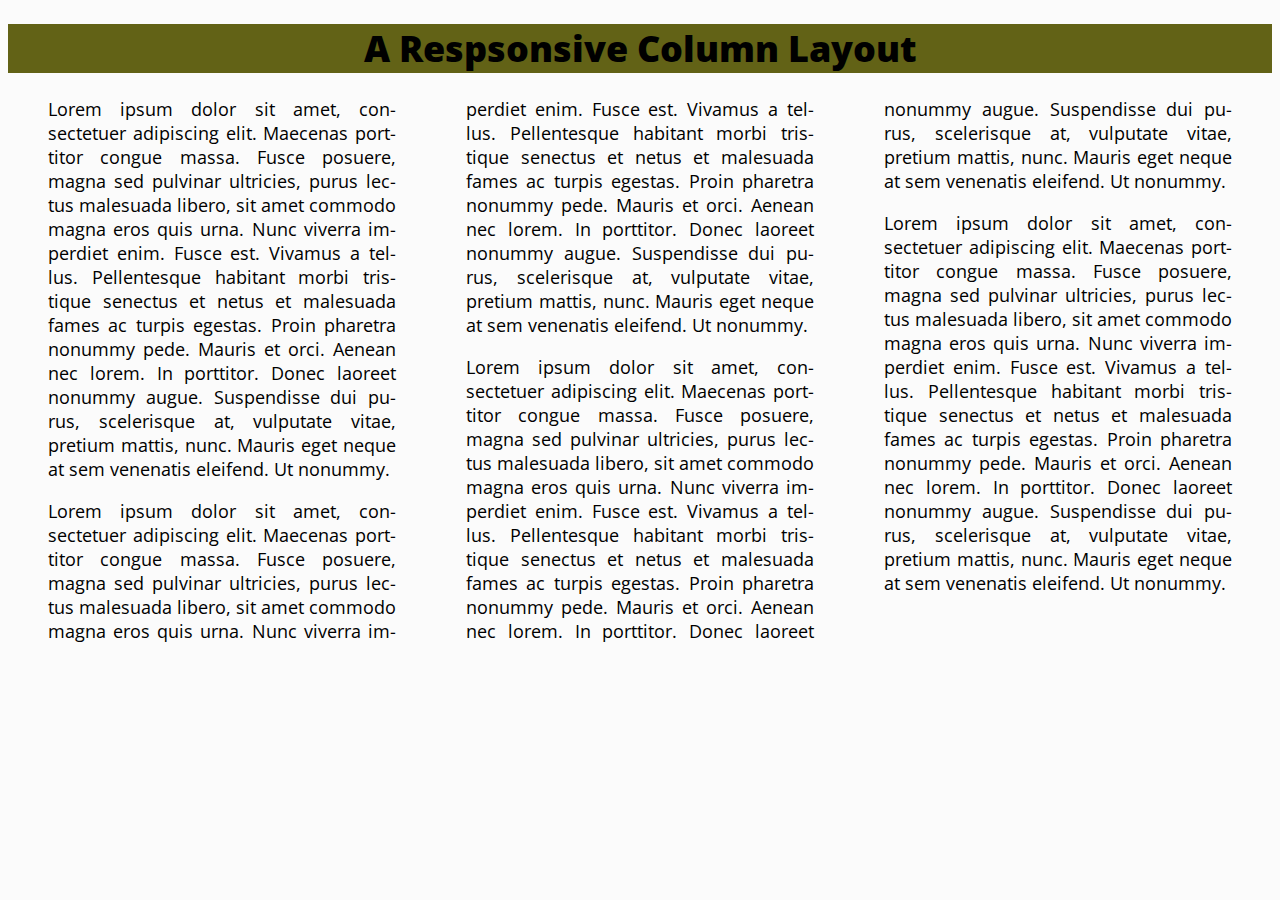
<file: columns.html>
<!doctype html>

<html lang="en">

<head>

    <meta charset="utf-8">
    <meta name="viewport" content="width=device-width">
    <link rel="stylesheet" href="column-styles.css">
  <title>A Responsive Column Layout</title>

<!-- 
Jesse Levotch
Assignment: My Personal Homepage
September 3rd, 2023
-->

</head>

<body>
    <header>
        <h1>A Respsonsive Column Layout</h1>
    </header>
    
    <article>
        <p>Lorem ipsum dolor sit amet, consectetuer adipiscing elit. Maecenas porttitor congue massa. Fusce posuere, magna sed pulvinar ultricies, purus lectus malesuada libero, sit amet commodo magna eros quis urna.
            Nunc viverra imperdiet enim. Fusce est. Vivamus a tellus.
            Pellentesque habitant morbi tristique senectus et netus et malesuada fames ac turpis egestas. Proin pharetra nonummy pede. Mauris et orci.
            Aenean nec lorem. In porttitor. Donec laoreet nonummy augue.
            Suspendisse dui purus, scelerisque at, vulputate vitae, pretium mattis, nunc. Mauris eget neque at sem venenatis eleifend. Ut nonummy.
            </p>
        <p>Lorem ipsum dolor sit amet, consectetuer adipiscing elit. Maecenas porttitor congue massa. Fusce posuere, magna sed pulvinar ultricies, purus lectus malesuada libero, sit amet commodo magna eros quis urna.
            Nunc viverra imperdiet enim. Fusce est. Vivamus a tellus.
            Pellentesque habitant morbi tristique senectus et netus et malesuada fames ac turpis egestas. Proin pharetra nonummy pede. Mauris et orci.
            Aenean nec lorem. In porttitor. Donec laoreet nonummy augue.
            Suspendisse dui purus, scelerisque at, vulputate vitae, pretium mattis, nunc. Mauris eget neque at sem venenatis eleifend. Ut nonummy.
            </p>
        <p>Lorem ipsum dolor sit amet, consectetuer adipiscing elit. Maecenas porttitor congue massa. Fusce posuere, magna sed pulvinar ultricies, purus lectus malesuada libero, sit amet commodo magna eros quis urna.
            Nunc viverra imperdiet enim. Fusce est. Vivamus a tellus.
            Pellentesque habitant morbi tristique senectus et netus et malesuada fames ac turpis egestas. Proin pharetra nonummy pede. Mauris et orci.
            Aenean nec lorem. In porttitor. Donec laoreet nonummy augue.
            Suspendisse dui purus, scelerisque at, vulputate vitae, pretium mattis, nunc. Mauris eget neque at sem venenatis eleifend. Ut nonummy.
            </p>
        <p>Lorem ipsum dolor sit amet, consectetuer adipiscing elit. Maecenas porttitor congue massa. Fusce posuere, magna sed pulvinar ultricies, purus lectus malesuada libero, sit amet commodo magna eros quis urna.
            Nunc viverra imperdiet enim. Fusce est. Vivamus a tellus.
            Pellentesque habitant morbi tristique senectus et netus et malesuada fames ac turpis egestas. Proin pharetra nonummy pede. Mauris et orci.
            Aenean nec lorem. In porttitor. Donec laoreet nonummy augue.
            Suspendisse dui purus, scelerisque at, vulputate vitae, pretium mattis, nunc. Mauris eget neque at sem venenatis eleifend. Ut nonummy.
            </p>
    </article>
    <footer></footer>

</body>

</html>
</file>
<file: column-styles.css>
@import url('https://fonts.googleapis.com/css2?family=Open+Sans:wght@400;800&display=swap');

body {
    font-size: 18px;
    font-family: 'Open Sans', sans-serif;
    background-color: rgba(251, 251, 251, 0.979);
    /* max-width: 800px; */
}

article {
    /* column-count: 2; */
    column-gap: 30px;
    column-width: 300px;
    column-rule: 1px solid (rgb105, 96, 96);
}

h1 {
    font-weight: 800;
    background-color: rgb(98, 98, 22);
    text-align: center;
}

article, p {
    line-height: 1.em;
    margin-top: 0px;
    padding: 0 20px;
    text-align: justify;
    hyphens: auto;
}
</file>
